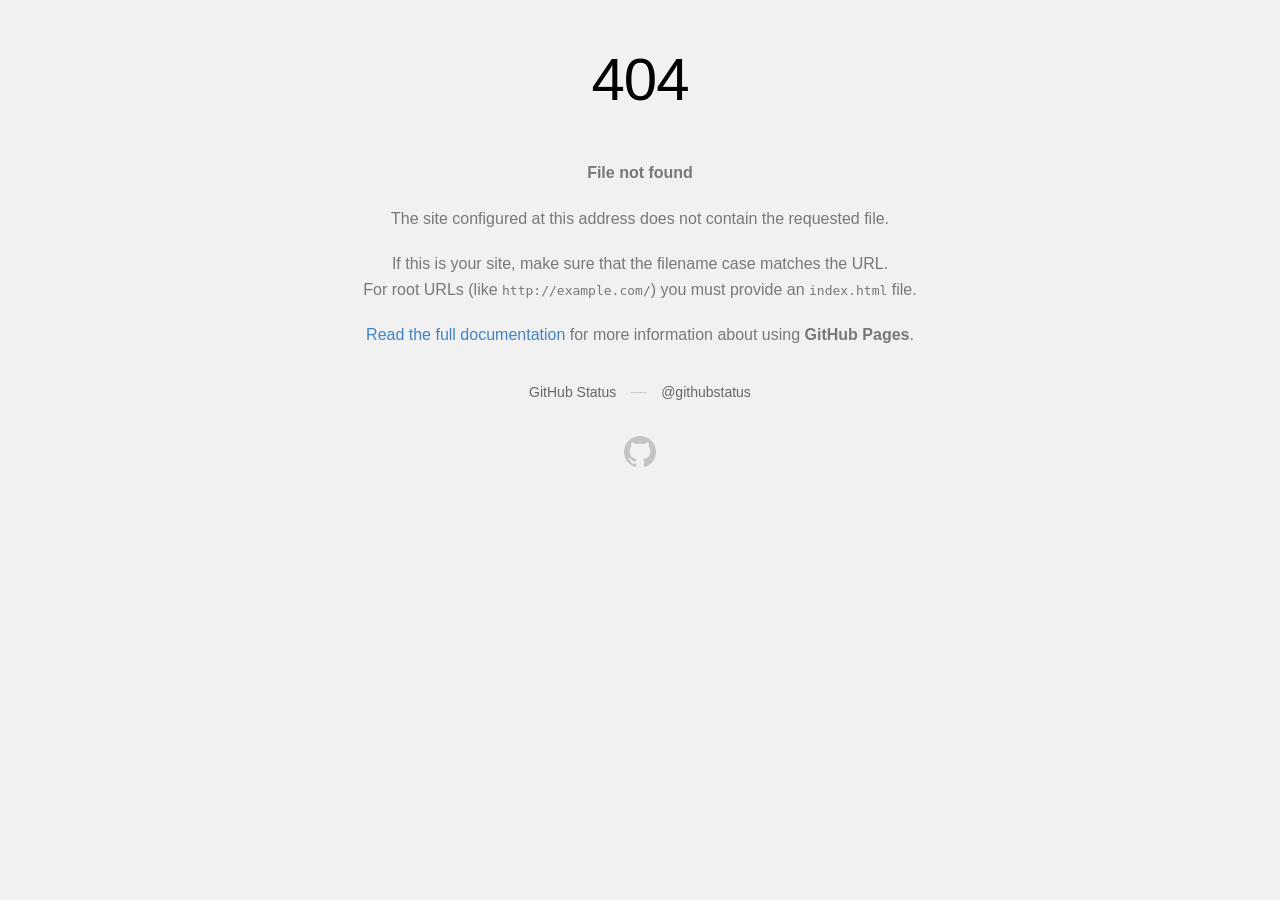
<file: assets/css/owl.video.play.html>
<!DOCTYPE html>
<html>
  <head>
    <meta http-equiv="Content-type" content="text/html; charset=utf-8">
    <meta http-equiv="Content-Security-Policy" content="default-src 'none'; style-src 'unsafe-inline'; img-src data:; connect-src 'self'">
    <title>Page not found &middot; GitHub Pages</title>
    <style type="text/css" media="screen">
      body {
        background-color: #f1f1f1;
        margin: 0;
        font-family: "Helvetica Neue", Helvetica, Arial, sans-serif;
      }

      .container { margin: 50px auto 40px auto; width: 600px; text-align: center; }

      a { color: #4183c4; text-decoration: none; }
      a:hover { text-decoration: underline; }

      h1 { width: 800px; position:relative; left: -100px; letter-spacing: -1px; line-height: 60px; font-size: 60px; font-weight: 100; margin: 0px 0 50px 0; text-shadow: 0 1px 0 #fff; }
      p { color: rgba(0, 0, 0, 0.5); margin: 20px 0; line-height: 1.6; }

      ul { list-style: none; margin: 25px 0; padding: 0; }
      li { display: table-cell; font-weight: bold; width: 1%; }

      .logo { display: inline-block; margin-top: 35px; }
      .logo-img-2x { display: none; }
      @media
      only screen and (-webkit-min-device-pixel-ratio: 2),
      only screen and (   min--moz-device-pixel-ratio: 2),
      only screen and (     -o-min-device-pixel-ratio: 2/1),
      only screen and (        min-device-pixel-ratio: 2),
      only screen and (                min-resolution: 192dpi),
      only screen and (                min-resolution: 2dppx) {
        .logo-img-1x { display: none; }
        .logo-img-2x { display: inline-block; }
      }

      #suggestions {
        margin-top: 35px;
        color: #ccc;
      }
      #suggestions a {
        color: #666666;
        font-weight: 200;
        font-size: 14px;
        margin: 0 10px;
      }

    </style>
  </head>
  <body>

    <div class="container">

      <h1>404</h1>
      <p><strong>File not found</strong></p>

      <p>
        The site configured at this address does not
        contain the requested file.
      </p>

      <p>
        If this is your site, make sure that the filename case matches the URL.<br>
        For root URLs (like <code>http://example.com/</code>) you must provide an
        <code>index.html</code> file.
      </p>

      <p>
        <a href="https://help.github.com/pages/">Read the full documentation</a>
        for more information about using <strong>GitHub Pages</strong>.
      </p>

      <div id="suggestions">
        <a href="https://githubstatus.com">GitHub Status</a> &mdash;
        <a href="https://twitter.com/githubstatus">@githubstatus</a>
      </div>

      <a href="/" class="logo logo-img-1x">
        <img width="32" height="32" title="" alt="" src="[data-uri]">
      </a>

      <a href="/" class="logo logo-img-2x">
        <img width="32" height="32" title="" alt="" src="[data-uri]">
      </a>
    </div>
  </body>
</html>
</file>
